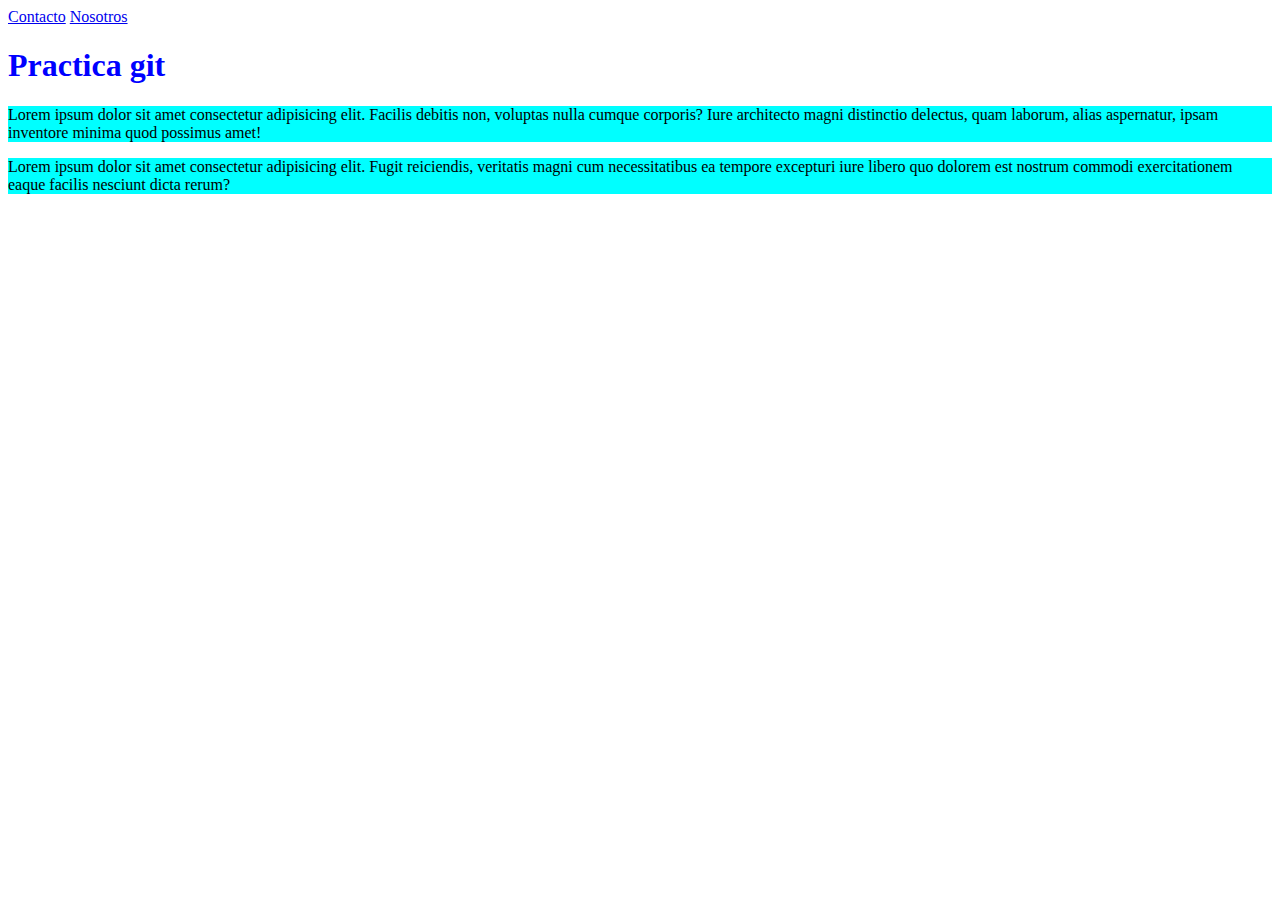
<file: index.html>
<!DOCTYPE html>
<html lang="en">

<head>
    <meta charset="UTF-8">
    <meta http-equiv="X-UA-Compatible" content="IE=edge">
    <meta name="viewport" content="width=device-width, initial-scale=1.0">
    <title>Practica git</title>
    <link rel="stylesheet" href="css/Estilos.css">
</head>

<body>
    <nav>
        <li>
            <a href="internas/contacto.html">Contacto</a>
            <a href="internas/Nosotros.html">Nosotros</a>
        </li>

    </nav>
    <h1>Practica git</h1>

    <p>Lorem ipsum dolor sit amet consectetur adipisicing elit. Facilis debitis non, voluptas nulla cumque corporis?
        Iure architecto magni distinctio delectus, quam laborum, alias aspernatur, ipsam inventore minima quod possimus
        amet!
    </p>
    <p>Lorem ipsum dolor sit amet consectetur adipisicing elit. Fugit reiciendis, veritatis magni cum necessitatibus ea
        tempore excepturi iure libero quo dolorem est nostrum commodi exercitationem eaque facilis nesciunt dicta rerum?
    </p>
</body>

</html>
</file>
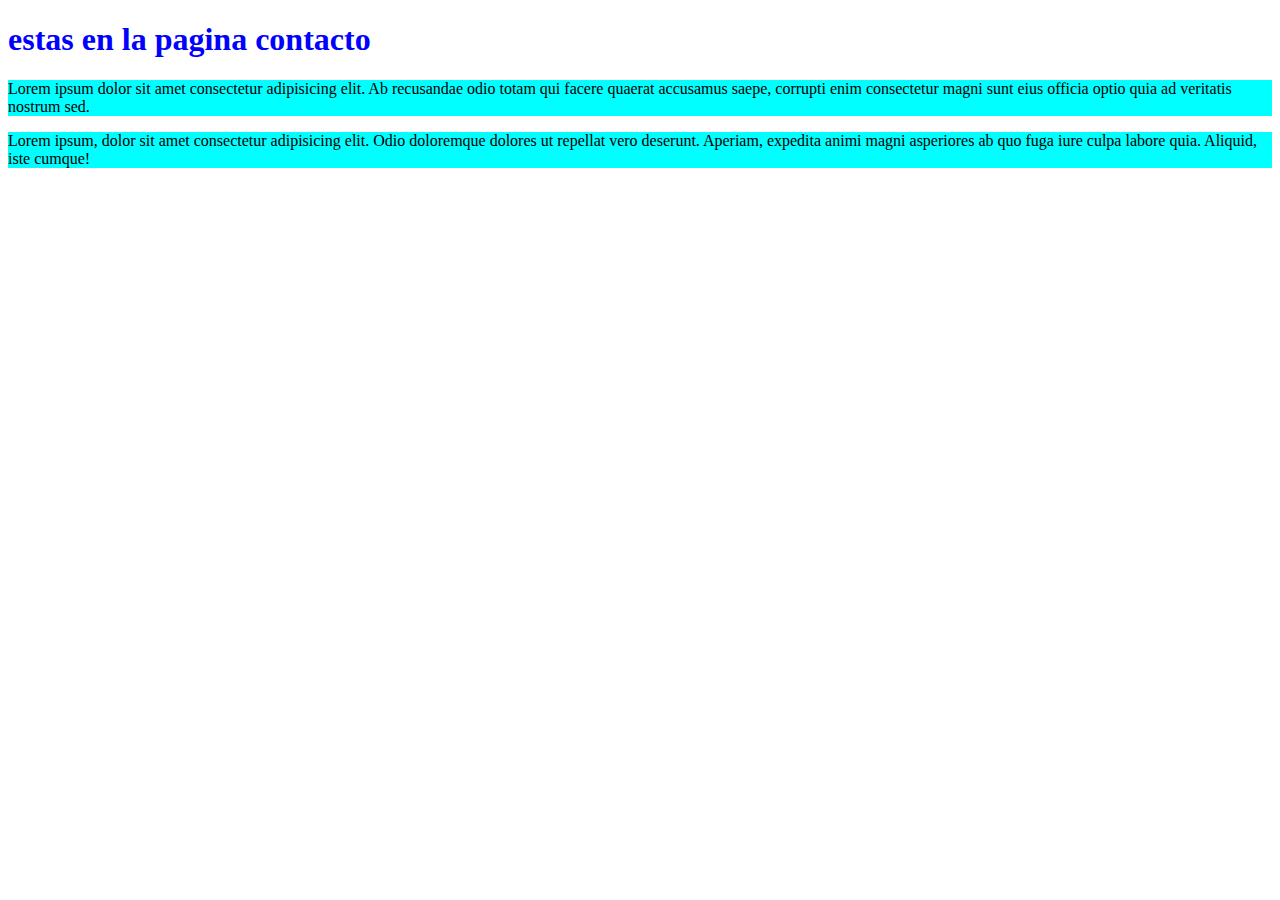
<file: internas/contacto.html>
<!DOCTYPE html>
<html lang="en">

<head>
    <meta charset="UTF-8">
    <meta http-equiv="X-UA-Compatible" content="IE=edge">
    <meta name="viewport" content="width=device-width, initial-scale=1.0">
    <title>Contacto</title>
    <link rel="stylesheet" href="../css/Estilos.css">
</head>

<body>
    <h1>estas en la pagina contacto</h1>
    <p>Lorem ipsum dolor sit amet consectetur adipisicing elit. Ab recusandae odio totam qui facere quaerat accusamus
        saepe, corrupti enim consectetur magni sunt eius officia optio quia ad veritatis nostrum sed.</p>
    <p>Lorem ipsum, dolor sit amet consectetur adipisicing elit. Odio doloremque dolores ut repellat vero deserunt.
        Aperiam, expedita animi magni asperiores ab quo fuga iure culpa labore quia. Aliquid, iste cumque!</p>
</body>

</html>
</p>
</body>

</html>
</file>
<file: css/Estilos.css>
h1{
    color: blue;
}

p{
    background-color: aqua;
}
</file>
